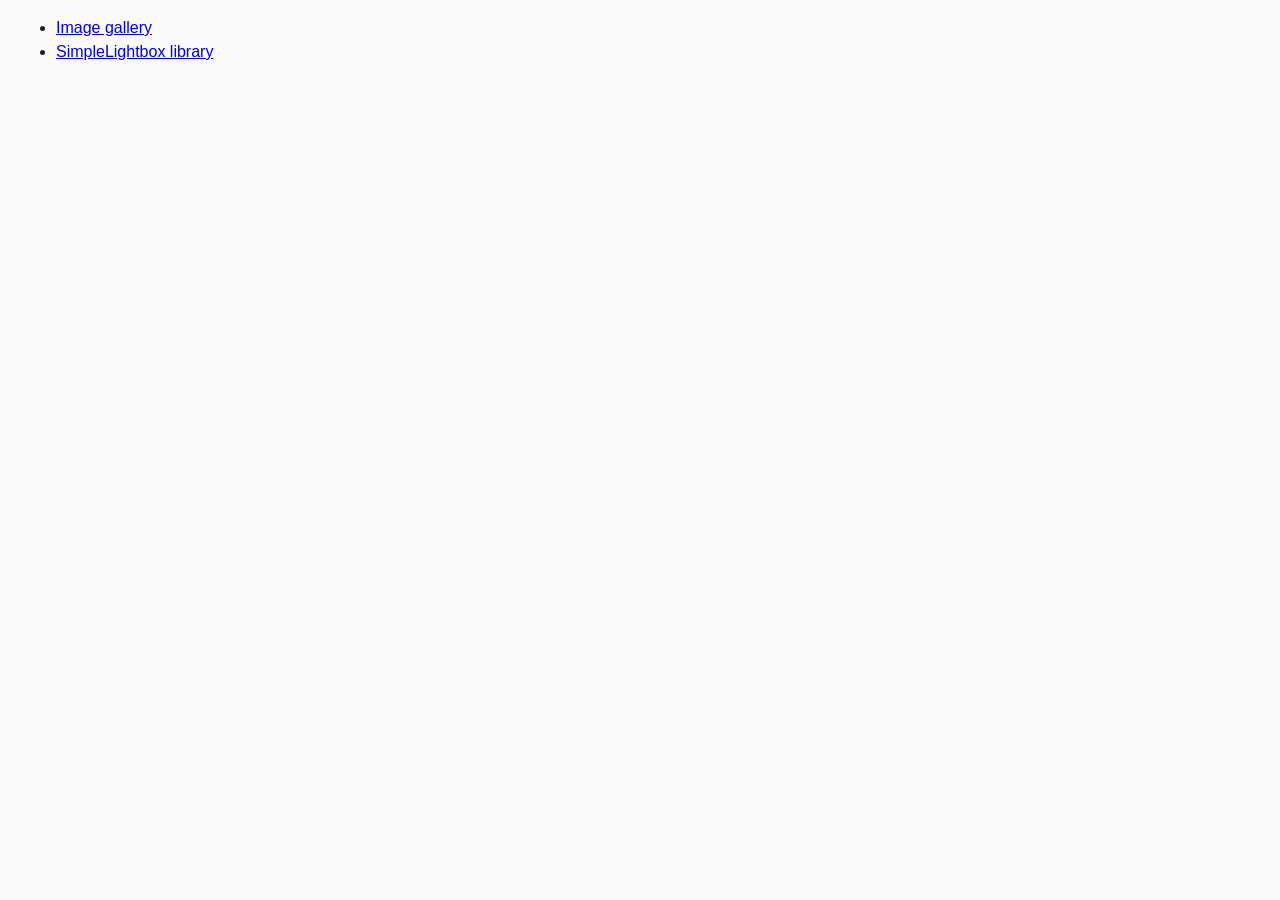
<file: index.html>
<!DOCTYPE html>
<html lang="en">

<head>
    <meta charset="UTF-8" />
    <meta name="viewport" content="width=device-width, initial-scale=1.0" />
    <meta http-equiv="X-UA-Compatible" content="ie=edge" />
    <title>Homework 7</title>
    <link rel="stylesheet" href="css/common.css" />
</head>

<body>
    <ul>
        <li><a href="01-gallery.html">Image gallery</a></li>
        <li><a href="02-lightbox.html">SimpleLightbox library</a></li>
    </ul>
</body>

</html>
</file>
<file: css/common.css>
* {
  box-sizing: border-box;
}

body {
  margin: 16px;
  font-family: -apple-system, BlinkMacSystemFont, "Segoe UI", Roboto, Oxygen,
    Ubuntu, Cantarell, "Open Sans", "Helvetica Neue", sans-serif;
  -webkit-font-smoothing: antialiased;
  -moz-osx-font-smoothing: grayscale;
  background-color: #fafafa;
  color: #212121;
  line-height: 1.5;
}

input {
  padding: 8px;
  font: inherit;
}

button {
  padding: 8px 12px;
  cursor: pointer;
}
</file>
